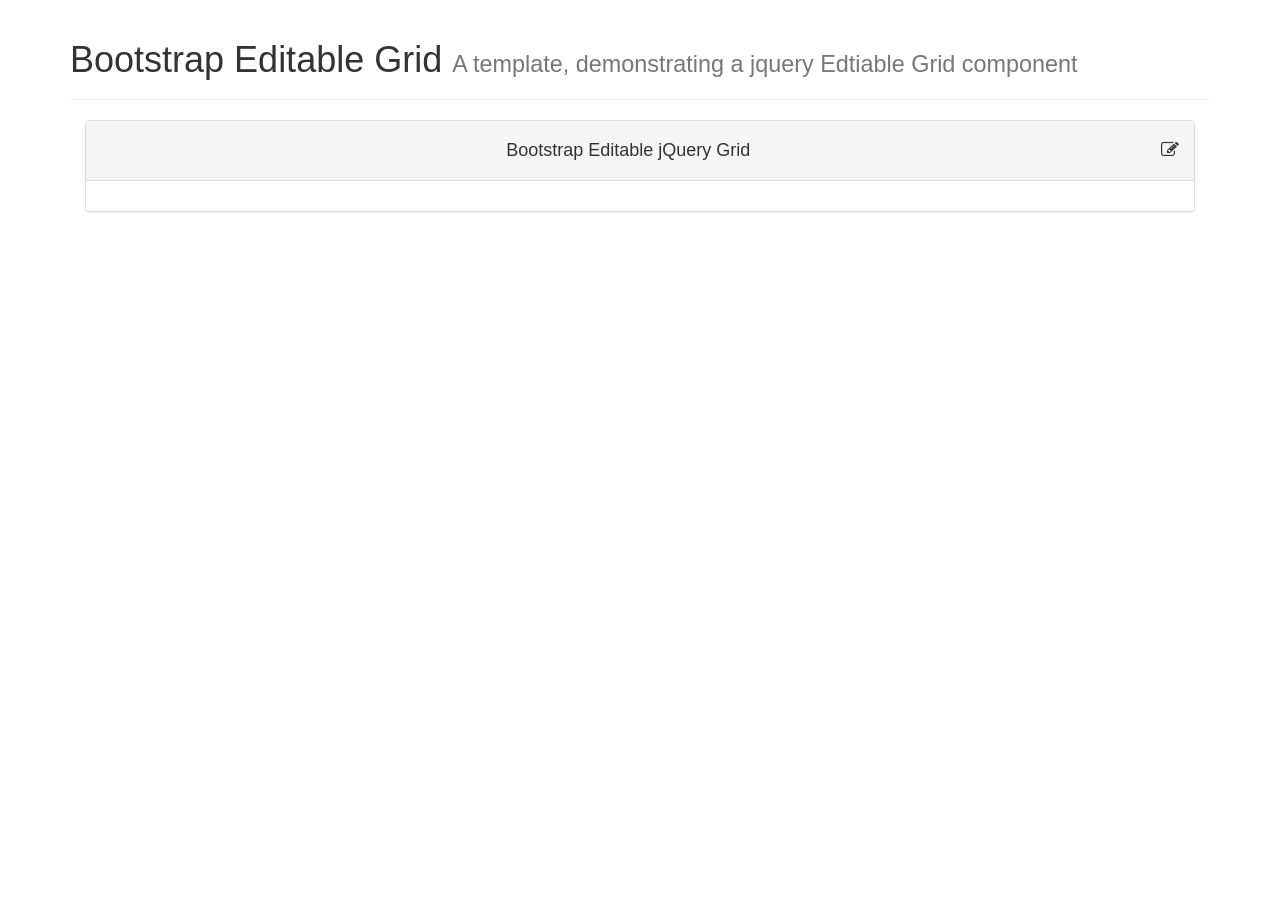
<file: template/Home2.html>
<!DOCTYPE html>
<html>
<head>
    <meta charset="utf-8" />
    <title>Bootstrap Editable Grid Template | PrepBootstrap</title>
    <meta name="viewport" content="width=device-width, initial-scale=1.0" />

    <link rel="stylesheet" type="text/css" href="bootstrap/css/bootstrap.min.css" />
    <link rel="stylesheet" type="text/css" href="font-awesome/css/font-awesome.min.css" />

    <script type="text/javascript" src="js/jquery-1.10.2.min.js"></script>
    <script type="text/javascript" src="bootstrap/js/bootstrap.min.js"></script>
</head>
<body>

<div class="container">

<div class="page-header">
    <h1>Bootstrap Editable Grid <small>A template, demonstrating a jquery Edtiable Grid component</small></h1>
</div>

<!-- Bootstrap Editable Grid - START -->

<div class="col-md-12">
    <div class="panel panel-default">
        <div class="panel-heading">
            <h4 class="text-center">Bootstrap Editable jQuery Grid <span class="fa fa-edit pull-right bigicon"></span></h4>
        </div>
        <div class="panel-body text-center">
            <div id="grid"></div>
        </div>
    </div>
</div>

<!-- you need to include the shieldui css and js assets in order for the grids to work -->
<link rel="stylesheet" type="text/css" href="http://www.prepbootstrap.com/Content/shieldui-lite/dist/css/light/all.min.css" />
<script type="text/javascript" src="http://www.prepbootstrap.com/Content/shieldui-lite/dist/js/shieldui-lite-all.min.js"></script>

<script type="text/javascript" src="http://www.prepbootstrap.com/Content/data/

<!-- Bootstrap Editable Grid - END -->

</div>

</body>
</html>
</file>
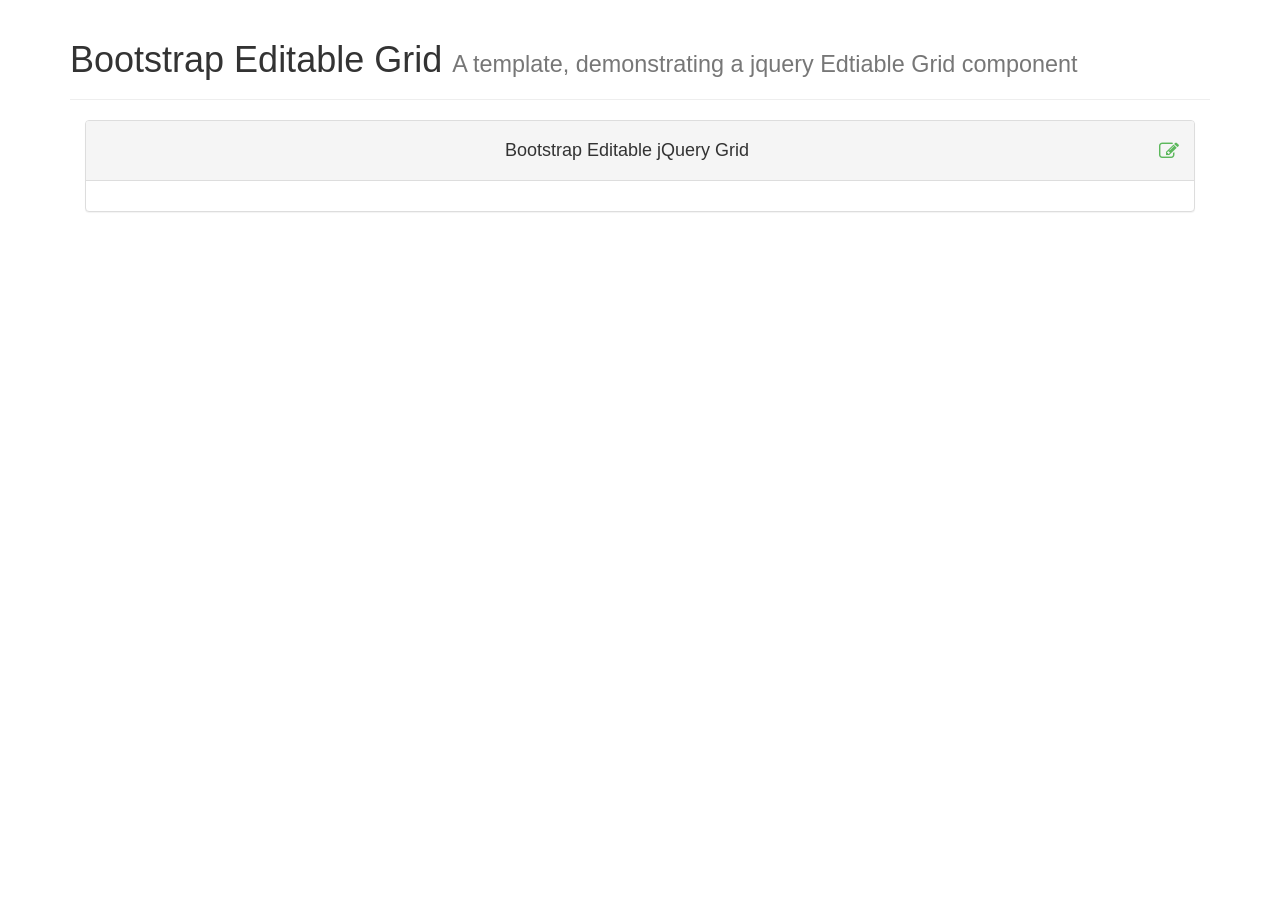
<file: template/Recepcioner-tabela.html>
<!DOCTYPE html>
<html>
<head>
    <meta charset="utf-8" />
    <title>Bootstrap Editable Grid Template | PrepBootstrap</title>
    <meta name="viewport" content="width=device-width, initial-scale=1.0" />

    <link rel="stylesheet" type="text/css" href="bootstrap/css/bootstrap.min.css" />
    <link rel="stylesheet" type="text/css" href="font-awesome/css/font-awesome.min.css" />

    <script type="text/javascript" src="js/jquery-1.10.2.min.js"></script>
    <script type="text/javascript" src="bootstrap/js/bootstrap.min.js"></script>
</head>
<body>

<div class="container">

<div class="page-header">
    <h1>Bootstrap Editable Grid <small>A template, demonstrating a jquery Edtiable Grid component</small></h1>
</div>

<!-- Bootstrap Editable Grid - START -->

<div class="col-md-12">
    <div class="panel panel-default">
        <div class="panel-heading">
            <h4 class="text-center">Bootstrap Editable jQuery Grid <span class="fa fa-edit pull-right bigicon"></span></h4>
        </div>
        <div class="panel-body text-center">
            <div id="grid"></div>
        </div>
    </div>
</div>

<!-- you need to include the shieldui css and js assets in order for the grids to work -->
<link rel="stylesheet" type="text/css" href="http://www.prepbootstrap.com/Content/shieldui-lite/dist/css/light/all.min.css" />
<script type="text/javascript" src="http://www.prepbootstrap.com/Content/shieldui-lite/dist/js/shieldui-lite-all.min.js"></script>

<script type="text/javascript" src="http://www.prepbootstrap.com/Content/data/shortGridData.js"></script>

<script type="text/javascript">
    $(document).ready(function () {
        $("#grid").shieldGrid({
            dataSource: {
                data: gridData,
                schema: {
                    fields: {
                        id: { path: "id", type: Number },
                        age: { path: "embg", type: Number },
                        name: { path: "name", type: String },
                        month: { path: "month", type: Date },
                        isActive: { path: "status", type: Boolean },
                        email: { path: "email", type: String },
                    }
                }
            },
            sorting: {
                multiple: true
            },
            rowHover: false,
            columns: [
                { field: "name", title: "Име", width: "120px" },
                { field: "age", title: "ЕМБГ", width: "80px" },
                { field: "month", title: "Date of Birth", format: "{0:MM/dd/yyyy}", width: "120px" },
                { field: "isActive", title: "Статус", width:"50px" },
                { field: "email", title: "Email Address", width: "250px" },
                {
                    width: "104px",
                    title: "Delete Column",
                    buttons: [
                        { cls: "deleteButton", commandName: "delete", caption: "<img src='http://www.prepbootstrap.com/Content/images/template/BootstrapEditableGrid/delete.png' /><span>Delete</span>" }
                    ]
                }
            ],
            editing: {
                enabled: true,
                event: "click",
                type: "cell",
                confirmation: {
                    "delete": {
                        enabled: true,
                        template: function (item) {
                            return "Delete row with ID = " + item.id
                        }
                    }
                }
            },
            events:
            {
                getCustomEditorValue: function (e) {
                    e.value = $("#dropdown").swidget().value();
                    $("#dropdown").swidget().destroy();
                }
            }
        });

        function myCustomEditor(cell, item) {
            $('<div id="dropdown"/>')
                .appendTo(cell)
                .shieldDropDown({
                    dataSource: {
                        data: ["motorbike", "car", "truck"]
                    },
                    value: !item["transport"] ? null : item["transport"].toString()
                }).swidget().focus();
        }
    });
</script>

<style type="text/css">
    .sui-button-cell
    {
        text-align: center;
    }

    .sui-checkbox
    {
        font-size: 17px !important;
        padding-bottom: 4px !important;
    }

    .deleteButton img
    {
        margin-right: 3px;
        vertical-align: bottom;
    }

    .bigicon
    {
        color: #5CB85C;
        font-size: 20px;
    }
</style>

<!-- Bootstrap Editable Grid - END -->

</div>

</body>
</html>
</file>
